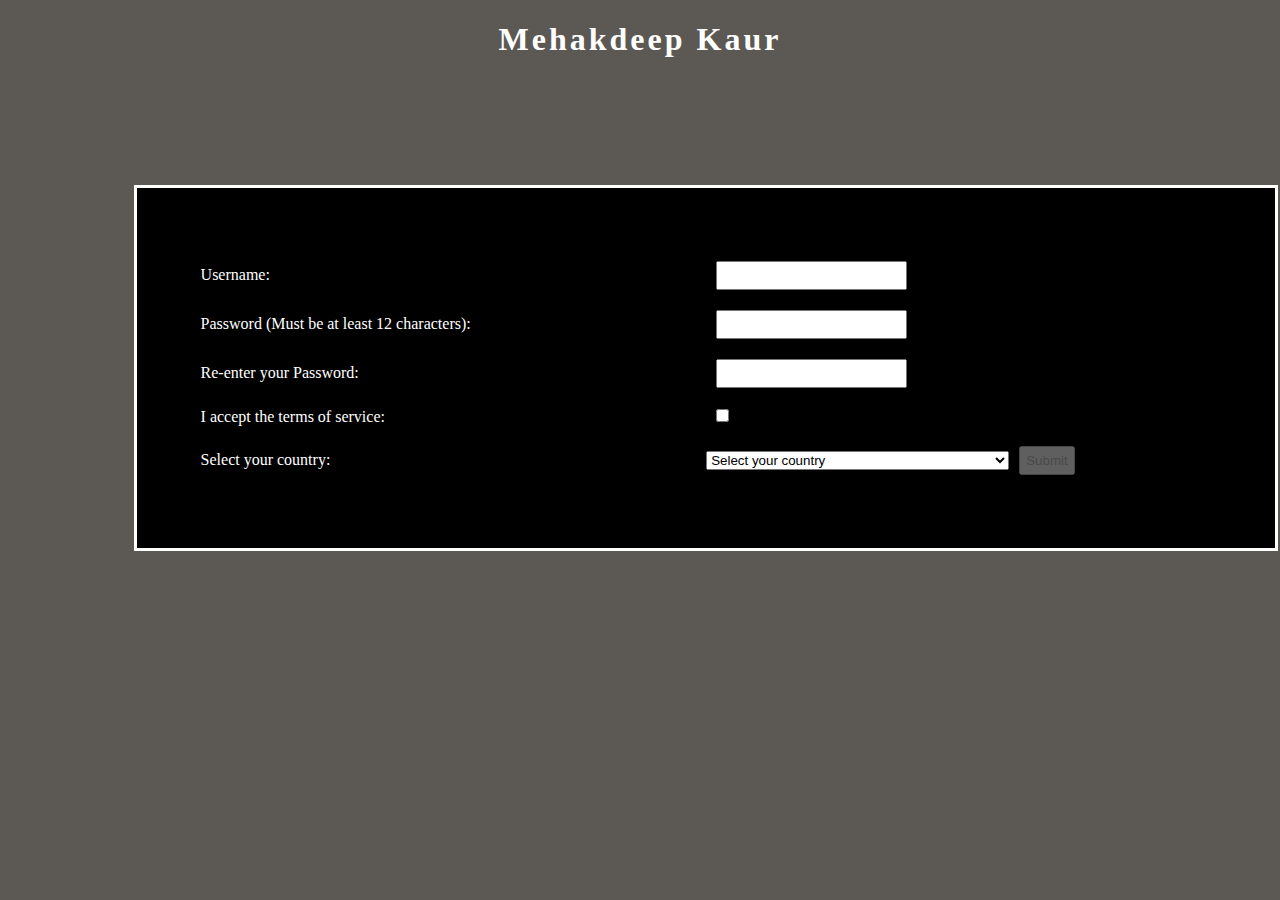
<file: index.html>
<!DOCTYPE html>
<html>

<head>
    <link href="css/style.css" rel="stylesheet">
</head>

<body>
    <h1>
        Mehakdeep Kaur
    </h1>
    <script src="https://code.jquery.com/jquery-3.7.1.min.js" integrity="sha256-/JqT3SQfawRcv/BIHPThkBvs0OEvtFFmqPF/lYI/Cxo=" crossorigin="anonymous"></script>
    <script type="text/javascript" src="js/jquery.js"></script>
    <script type="text/javascript" src="js/script.js"></script>
    <script type="text/javascript" src="js/countries.js"></script>
</body>

</html>
</file>
<file: css/style.css>
body {
    background-color: rgb(92, 88, 84);
    color:white;
  }
  
  
  h1 {
    text-align: center;
    font-family: 'Times New Roman', Times, serif;
    letter-spacing: 3px;
  }
  
  label {
    display: inline-block;
    margin: 10px 0;
    width: 50%;
  }
  
  input {
    margin: 10px 10px;
    padding: 5px;
    width: 50%%;
    
  }
  form{
    display: block;
    border: 3px solid white;
    margin: 10%;
    padding: 5%;
    background-color: black;
    width: 80%;
  }
</file>
